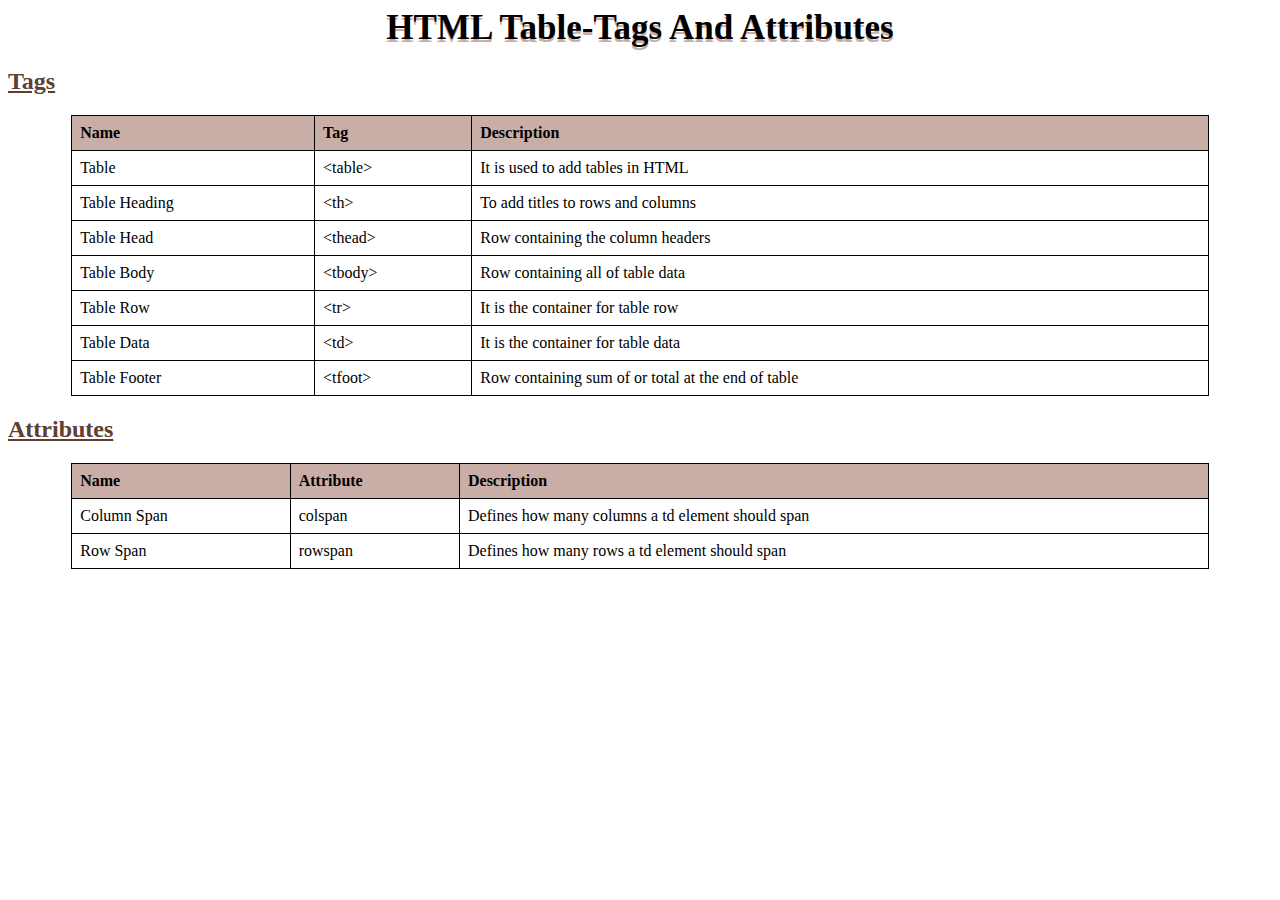
<file: Cheat codes TABLE -HTML and CSS/html/index.html>
<!DOCTYPE html>
<html>
<head>
    <title>HTML Table-Tags And Attributes</title>
    <link href="../css/style.css" rel="stylesheet">
</head>
<body>
    <header class="Heading">HTML Table-Tags And Attributes</header>

    <div class="tag">
        <h2>Tags</h2>
    </div>

    <table> <!--table 1 for tags items -->
        <thead> <!-- table head containing titles -->
            <tr class="table-header">
                <th>Name</th>
                <th>Tag</th>
                <th>Description</th>
            </tr>
        </thead>
        <tbody>
            <tr>
                <td>Table</td>
                <td>&lt;table&gt;</td>
                <td>It is used to add tables in HTML</td>
            </tr>
            <tr>
                <td>Table Heading</td>
                <td>&lt;th&gt;</td>
                <td>To add titles to rows and columns</td>
            </tr>
            <tr>
                <td>Table Head</td>
                <td>&lt;thead&gt;</td>
                <td>Row containing the column headers</td>
            </tr>
            <tr>
                <td>Table Body</td>
                <td>&lt;tbody&gt;</td>
                <td>Row containing all of table data</td>
            </tr>
            <tr>
                <td>Table Row</td>
                <td>&lt;tr&gt;</td>
                <td>It is the container for table row</td>
            </tr>
            <tr>
                <td>Table Data</td>
                <td>&lt;td&gt;</td>
                <td>It is the container for table data</td>
            </tr>
            <tr>
                <td>Table Footer</td>
                <td>&lt;tfoot&gt;</td>
                <td>Row containing sum of or total at the end of table</td>
            </tr>
        </tbody>
    </table>

    <div class="attributes">
        <h2>Attributes</h2>
    </div>

    <table> <!--table 2 for attribute items -->
        <thead> <!--table head containing titles-->
            <tr class="table-header">
                <th>Name</th>
                <th>Attribute</th>
                <th>Description</th>
            </tr>
        </thead>
        <tbody>
            <tr>
                <td>Column Span</td>
                <td>colspan</td>
                <td>Defines how many columns a td element should span</td>
            </tr>
            <tr>
                <td>Row Span</td>
                <td>rowspan</td>
                <td>Defines how many rows a td element should span</td>
            </tr>
        </tbody>
    </table>
</body>
</html>
</file>
<file: Cheat codes TABLE -HTML and CSS/css/style.css>
.Heading {
    text-align: center;
    color: #000000;
    font-weight: bold;
    font-size: 35px;
    text-shadow: 0px 3px #C9ADA7;
}

.tag, .attributes {
    color: #5C4033;
    text-decoration: underline;
   
    
}

table {
    width: 90%;
    margin: 20px auto;
    border-collapse: collapse; /* to replace double lined border with single line*/
}

th, td {
    border: 0.1em solid black; /*border styles to view table*/
    padding: 8px;
    text-align: left;
}

.table-header {
    background-color: #c9ada7;
}
</file>
